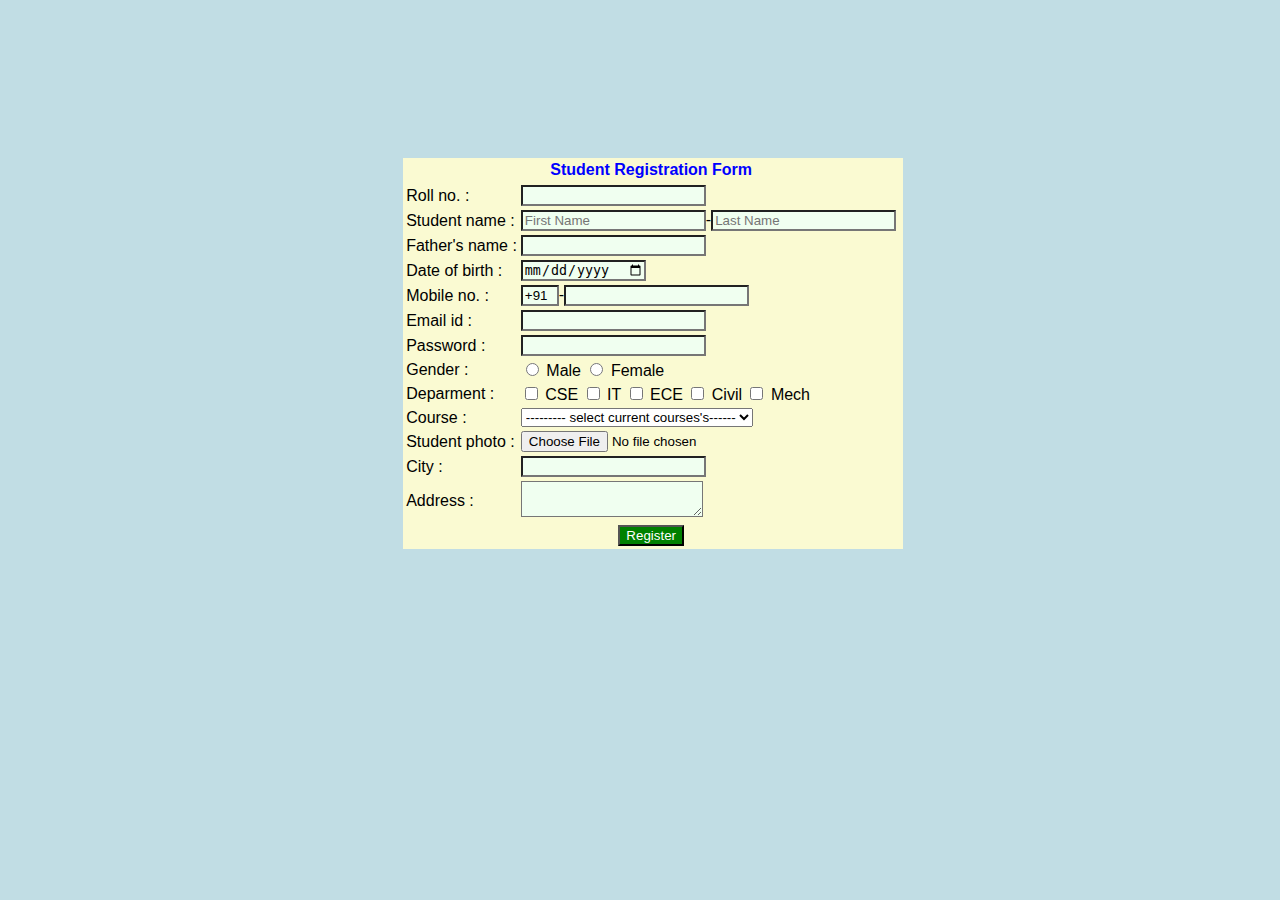
<file: form.html>
<!DOCTYPE html>
<html>
  <head>
    <title>Form</title>
    <style>
      body {     
      background-color: rgb(193, 221, 228);
      font-family: Arial;
    }
    #id1{
      color:blue;
    }
    .color{
      background-color: green;
      color: white;
    }

    </style>
    <link rel="stylesheet" href="styles.css">

  </head>
  <body>
    <div style="display: flex; justify-content: center; ">
    <form action="index.html" >
        <table style="background-color: lightgoldenrodyellow; margin-top: 150px;">
            <tr> <th id="id1" colspan="2">Student Registration Form</th><tr>
        <tr>
            <td><label>Roll no. : </label></td>
            <td> <input type="text" required id="id2"/></td>
        </tr>
        <tr>
            <td><label>Student name :</label></td>
            <td><input type="text" placeholder="First Name" id="id2"/><label>-</label><input type="text" placeholder="Last Name" id="id2"/></td>
        </tr>
        <tr>
        <td><label>Father's name : </label></td>
       <td> <input type="text" id="id2"/></td>
        </tr>
        <tr>
        <td><label>Date of birth : </label></td>
        <td><input type="date" id="id2"/></td>
        </tr>
        <tr>
        <td><label>Mobile no. : </label></td>
            <td> <input type="tel" value="+91" style="width: 30px;" id="id2"/><label>-</label><input type="number" id="id2"/></td>
        </tr>
        <tr>
            <td><label>Email id : </label></td>
                <td><input type="email" id="id2"/></td>
        </tr>
        <tr>
            <td> <label>Password : </label></td>
                <td><input type="password" id="id2"/></td>
        </tr>
        <tr>
            <td> <label>Gender : </label></td>
            <td><input type="radio" id="male" name="gender" value="Male"/>
        <label ">Male</label>
        <input type="radio" id="female" name="gender" value="Female"/>
        <label >Female</label></td>
        </tr>
        <tr>
            <td> <label>Deparment : </label></td>
                <td> <input type="checkbox" id="department1" name="department1" value="CSE"/>
        <label> CSE</label>
        <input type="checkbox" id="department1" name="department1" value="IT"/>
        <label> IT</label>
        <input type="checkbox" id="department2" name="department2" value="ECE"/>
        <label> ECE</label>
        <input type="checkbox" id="department3" name="department3" value="Civil"/>
        <label> Civil</label>
        <input type="checkbox" id="department4" name="department4" value="Mech"/>
        <label> Mech</label></td>
        </tr>
        <tr>
            <td> <label>Course : </label></td>
                <td><select name="course" id="course">
                  <option value="">--------- select current courses's------</option>
            <option value="java">JAVA</option>
            <option value="html">HTML</option>
            <option value="css">CSS</option>
            <option value="javascript">JAVA SCRIPT</option>
          </select></td>
        </tr>
        <tr>
            <td><label> Student photo :</label></td>
                <td><input type="file" /></td>
        </tr>
        <tr>
            <td><label>City : </label></td>
                <td><input type="text" id="id2"/></td>
        </tr>
        <tr>
            <td><label>Address : </label></td>
            <td><textarea id="id2"></textarea></td>
        </tr>
        <tr>
        <th colspan="2"><input type="submit" value="Register" class="color"/><th></tr>
    </table>
      </form>
      </div>
  </body>
</html>
</file>
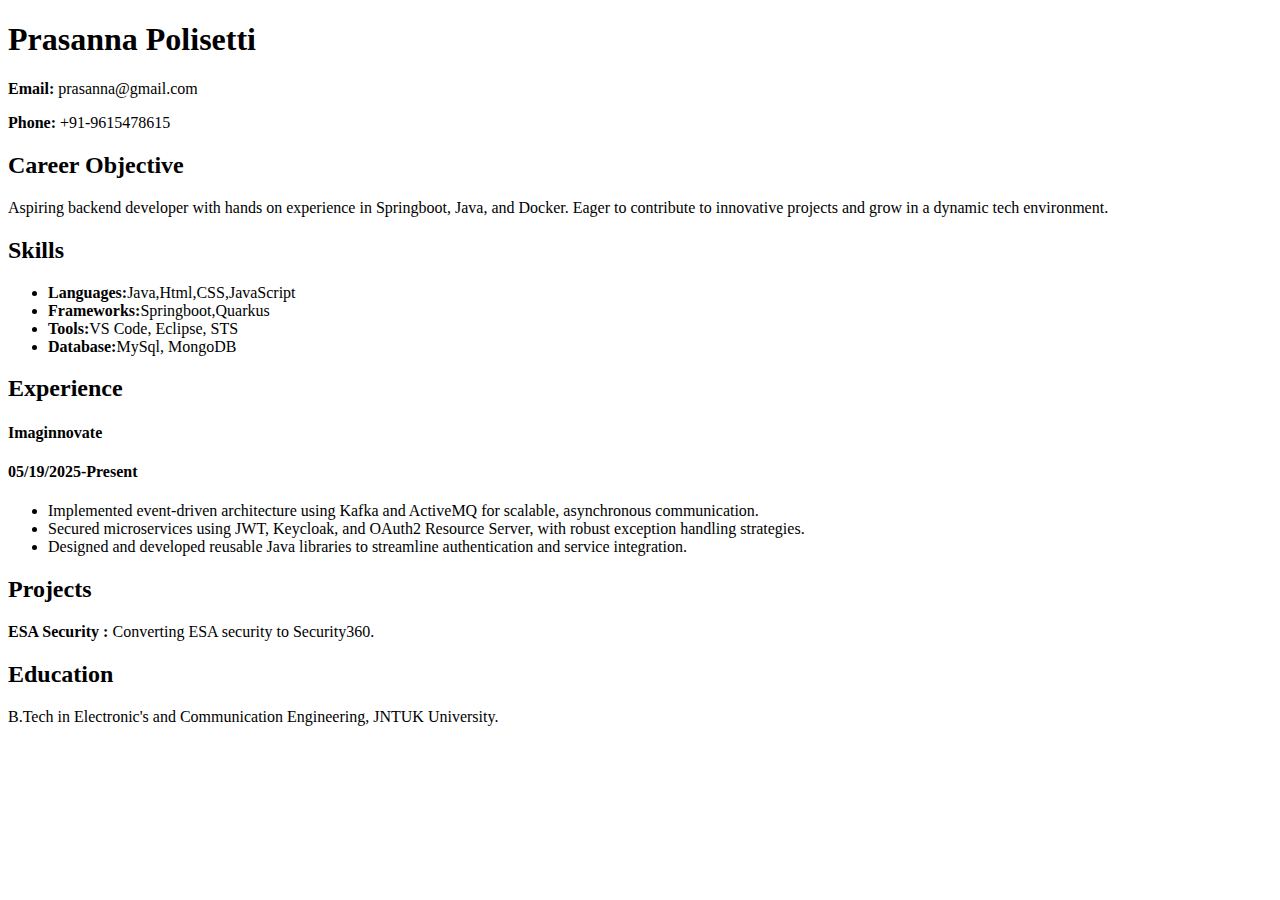
<file: sample.html>
<!DOCTYPE html>
<html>
  <head>
    <title>Resume</title>
  </head>
  <body>
    <header>
      <h1>Prasanna Polisetti</h1>
      <p><b>Email:</b> prasanna@gmail.com</p>
      <p><b>Phone:</b> +91-9615478615</p>
    </header>
    <h2>Career Objective</h2>
    <p>
      Aspiring backend developer with hands on experience in Springboot, Java,
      and Docker. Eager to contribute to innovative projects and grow in a
      dynamic tech environment.
    </p>

    <h2>Skills</h2>
    <ul>
      <li><b>Languages:</b>Java,Html,CSS,JavaScript</li>
      <li><b>Frameworks:</b>Springboot,Quarkus</li>
      <li><b>Tools:</b>VS Code, Eclipse, STS</li>
      <li><b>Database:</b>MySql, MongoDB</li>
    </ul>
    <h2>Experience</h2>
    <div>
      <h4>Imaginnovate</h4>
      <h4>05/19/2025-Present</h4>
    </div>
    <ul>
      <li>
        Implemented event-driven architecture using Kafka and ActiveMQ for
        scalable, asynchronous communication.
      </li>
      <li>
        Secured microservices using JWT, Keycloak, and OAuth2 Resource Server,
        with robust exception handling strategies.
      </li>
      <li>
        Designed and developed reusable Java libraries to streamline
        authentication and service integration.
      </li>
    </ul>
    <h2>Projects</h2>
    <p>
      <strong>ESA Security :</strong> Converting ESA security to Security360.
    </p>
    <h2>Education</h2>
    <p>
      B.Tech in Electronic's and Communication Engineering, JNTUK University.
    </p>
  </body>
</html>
</file>
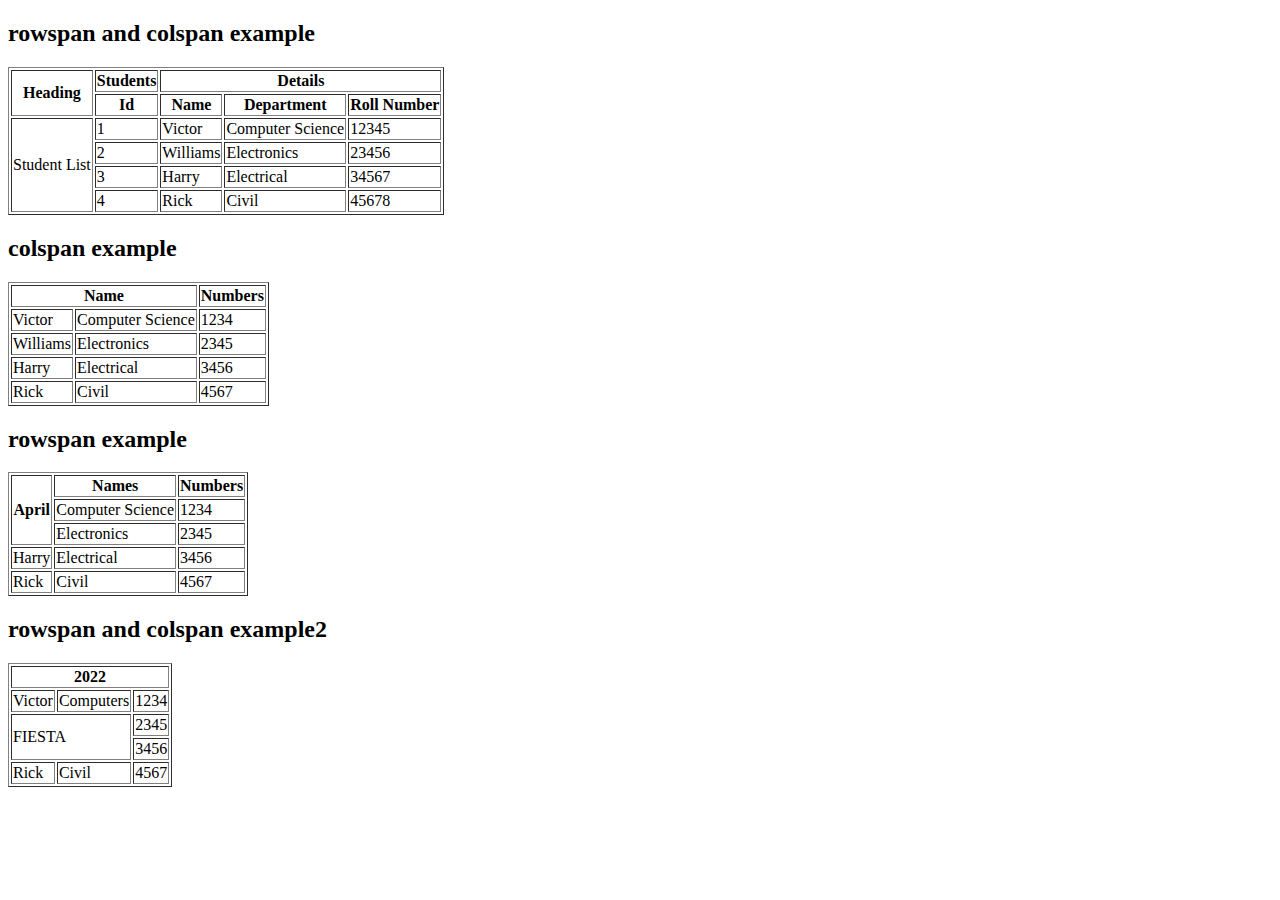
<file: table.html>
<!DOCTYPE html>
<html>
  <head>
    <title>Tables</title>
  </head>
  <body>
    <h2>rowspan and colspan example</h2>
    <table border="1">
      <tr>
        <th rowspan="2">Heading</th>
        <th>Students</th>
        <th colspan="3">Details</th>
      </tr>
      <tr>
        <th>Id</th>
        <th>Name</th>
        <th>Department</th>
        <th>Roll Number</th>
      </tr>
      <tr>
        <td rowspan="4">Student List</td>
        <td>1</td>
        <td>Victor</td>
        <td>Computer Science</td>
        <td>12345</td>
      </tr>
      <tr>
        <td>2</td>
        <td>Williams</td>
        <td>Electronics</td>
        <td>23456</td>
      </tr>
      <tr>
        <td>3</td>
        <td>Harry</td>
        <td>Electrical</td>
        <td>34567</td>
      </tr>
      <tr>
        <td>4</td>
        <td>Rick</td>
        <td>Civil</td>
        <td>45678</td>
      </tr>
    </table>

    <h2>colspan example</h2>

    <table border="1">
      <tr>
        <th colspan="2">Name</th>
        <th>Numbers</th>
      </tr>
      <tr>
        <td>Victor</td>
        <td>Computer Science</td>
        <td>1234</td>
      </tr>
      <tr>
        <td>Williams</td>
        <td>Electronics</td>
        <td>2345</td>
      </tr>
      <tr>
        <td>Harry</td>
        <td>Electrical</td>
        <td>3456</td>
      </tr>
      <tr>
        <td>Rick</td>
        <td>Civil</td>
        <td>4567</td>
      </tr>
    </table>

    <h2>rowspan example</h2>

    <table border="1">
      <tr>
        <th rowspan="3">April</th>
        <th>Names</th>
        <th>Numbers</th>
      </tr>
      <tr>
        <td>Computer Science</td>
        <td>1234</td>
      </tr>
      <tr>
        <td>Electronics</td>
        <td>2345</td>
      </tr>
      <tr>
        <td>Harry</td>
        <td>Electrical</td>
        <td>3456</td>
      </tr>
      <tr>
        <td>Rick</td>
        <td>Civil</td>
        <td>4567</td>
      </tr>
    </table>

    <h2>rowspan and colspan example2</h2>

    <table border="1">
      <tr>
        <th colspan="3">2022</th>
      </tr>
      <tr>
        <td>Victor</td>
        <td>Computers</td>
        <td>1234</td>
      </tr>
      <tr>
        <td colspan="2" rowspan="2">FIESTA</td>
        <td>2345</td>
      </tr>
      <tr>
        <td>3456</td>
      </tr>
      <tr>
        <td>Rick</td>
        <td>Civil</td>
        <td>4567</td>
      </tr>
    </table>
  </body>
</html>
</file>
<file: styles.css>
form {
  width: 600px;
  margin-left: 10%;
}

#id2{
  background-color: #F0FFF0;
}
</file>
